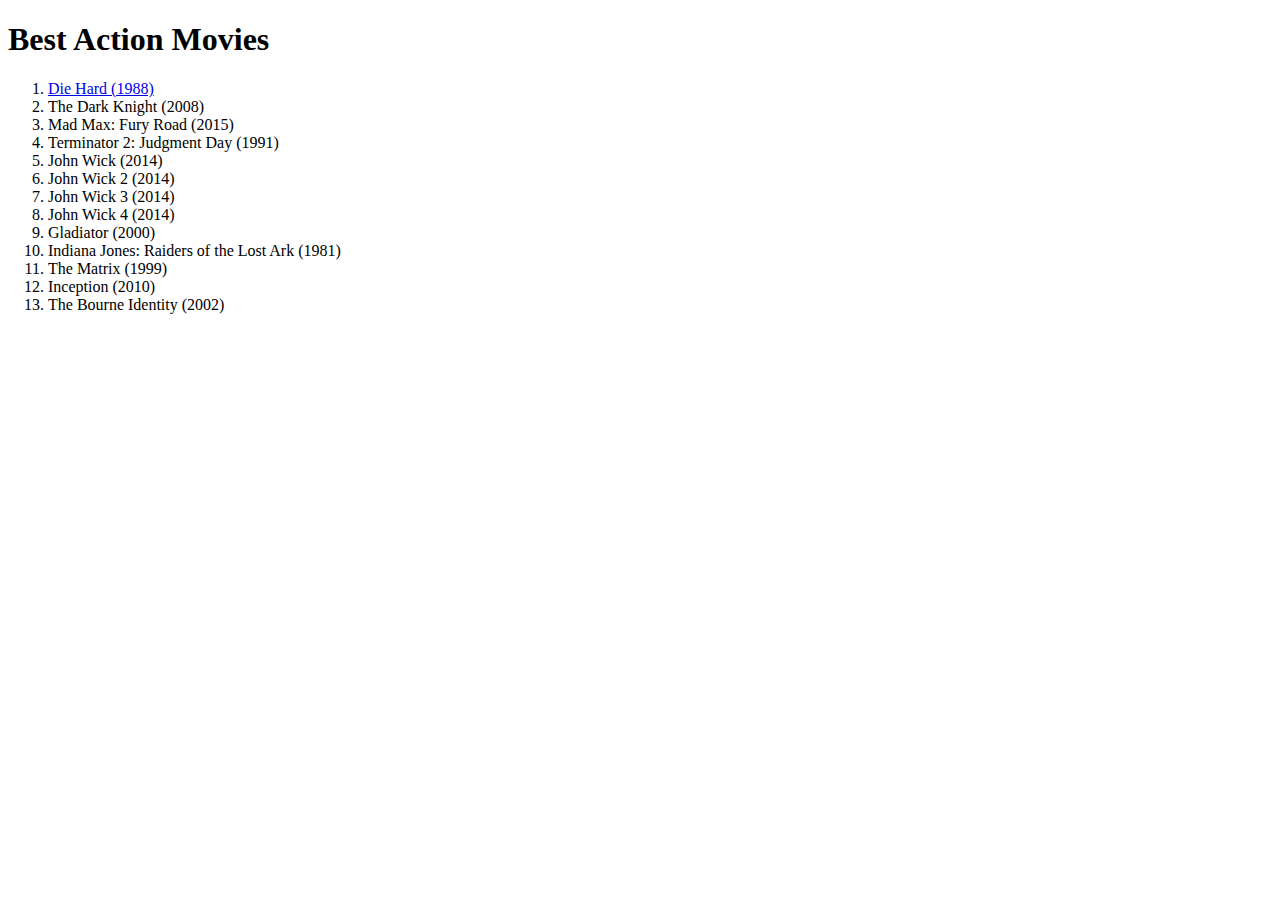
<file: actionmovies.html>
<!DOCTYPE html>
<html lang="en">
<head>
  <meta charset="UTF-8">
  <meta name="viewport" content="width=device-width, initial-scale=1.0">
  <title>actionmovies</title>
</head>
<body>
  <h1>Best Action Movies</h1>

<ol>
  <li><a href="Fakira  Sanam - Sanam.mp4">Die Hard (1988)</a></li>
  <li>The Dark Knight (2008)</li>
  <li>Mad Max: Fury Road (2015)</li>
  <li>Terminator 2: Judgment Day (1991)</li>
  <li>John Wick (2014)</li>
  <li>John Wick 2 (2014)</li>
  <li>John Wick 3 (2014)</li>
  <li>John Wick 4 (2014)</li>
  <li>Gladiator (2000)</li>
  <li>Indiana Jones: Raiders of the Lost Ark (1981)</li>
  <li>The Matrix (1999)</li>
  <li>Inception (2010)</li>
  <li>The Bourne Identity (2002)</li>
</ol>

</body>
</html>
</file>
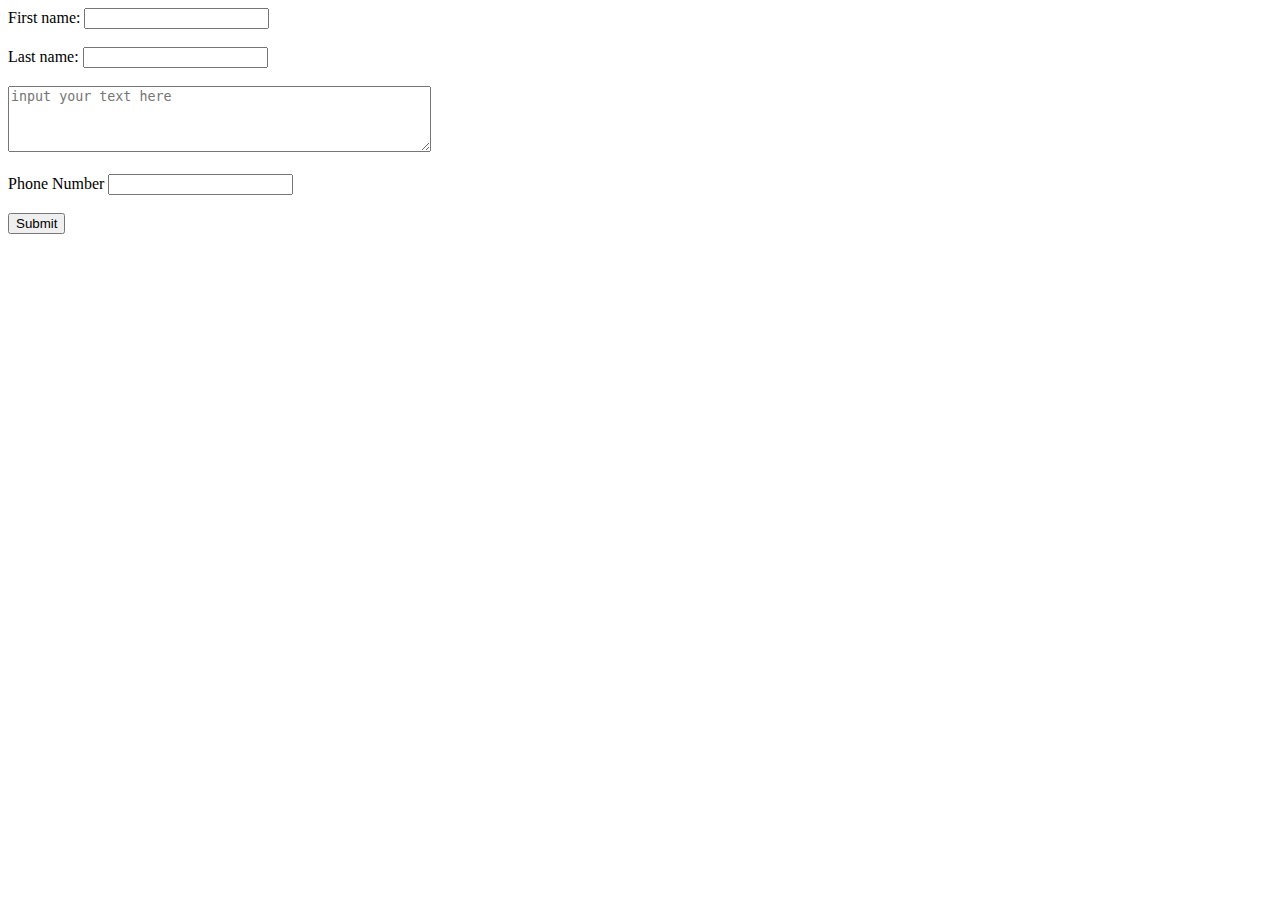
<file: demo.html>
<!DOCTYPE html>
<html lang="en">
<head>
  <meta charset="UTF-8">
  <meta name="viewport" content="width=device-width, initial-scale=1.0">
  <title>Document</title>
    <link rel="stylesheet" href="test.css">
</head>
<body>
  <form action="actionpage.php">
    <label for="fname">First name:</label>
    <input type="text" id="fname" name="fname"><br><br>
    <label for="lname">Last name:</label>
    <input type="text" id="lname" name="lname"><br><br>
    <textarea id="textarea" name="textarea" rows="4" cols="50" placeholder="input your text here"></textarea><br><br>
    <label for="phonenumber">Phone Number</label>
    <input type="number" id="phonenumber" name="phonenumber"><br><br>
    <input type="submit" value="Submit" id="submit">
    
  </form>
  </body>
</html>
</file>
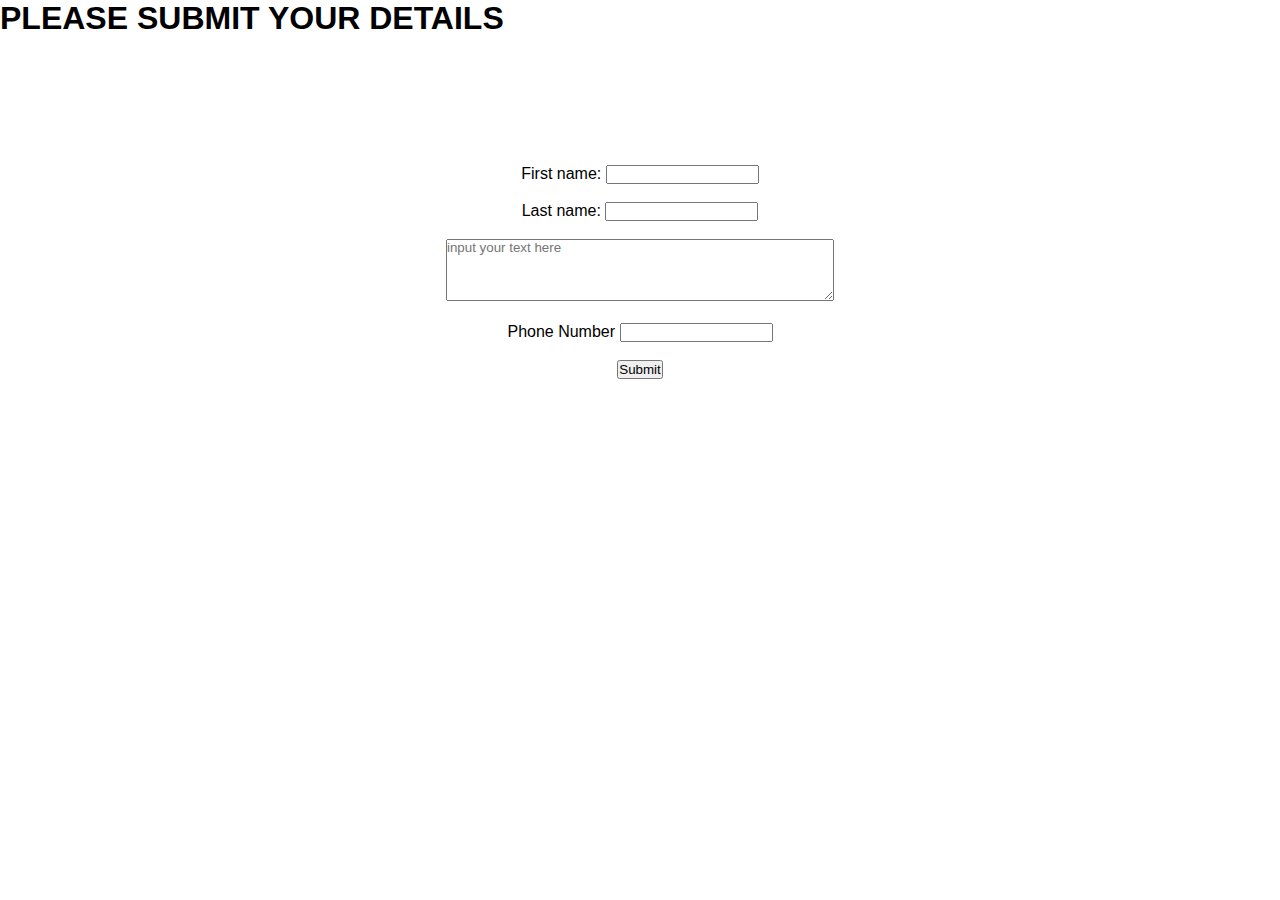
<file: loginpage.html>
<!DOCTYPE html>
<html lang="en">
<head>
    <meta charset="UTF-8">
    <meta name="viewport" content="width=device-width, initial-scale=1.0">
    <title>login page</title>
    <link rel="stylesheet" href="index.css">
</head>
<body>
    <h1>
        PLEASE SUBMIT YOUR DETAILS
    </h1>
    <form action="actionpage.php">
        <label for="fname">First name:</label>
        <input type="text" id="fname" name="fname"><br><br>
        <label for="lname">Last name:</label>
        <input type="text" id="lname" name="lname"><br><br>
        <textarea id="textarea" name="textarea" rows="4" cols="50" placeholder="input your text here"></textarea><br><br>
        <label for="phonenumber">Phone Number</label>
        <input type="number" id="phonenumber" name="phonenumber"><br><br>
        <input type="submit" value="Submit">
        
      </form>
      
</body>
</html>
</file>
<file: test.css>
#submit
</file>
<file: index.css>
*{
  margin: 0;
  padding: 0;
  box-sizing: border-box;
  font-family: 'Gill Sans', 'Gill Sans MT', Calibri, 'Trebuchet MS', sans-serif;
}
html,body{
  height: 100%;
  width: 100%;

}

#page1{
  min-height: 100vw;
  height: 100vh;
  position: relative;
  background-color: #EFEAE3;
  padding: 0 2vw;
}
#image1{
  height: 60px;
  width: 60px;
  border-radius: 50%;
}
nav{
  padding: 2vw 3vw;
  width: 100%;
  display: flex;
  align-items: center;
  justify-content: space-between;
}
#navpt2{
  display: flex;
  align-items: center;
  gap: 2vw;
}
#navpt2 h4{
  padding: 10px 20px;
  border: 1px solid #706e6e;
  border-radius: 50px;
  font-weight: 500;
  color: rgba(0, 0, 0, 0.774);
  font-size: 18px;
  position: relative;
  overflow: hidden;
}
#navpt2 h4::after{
  content: "";
  position: absolute;
  height: 100%;
  width: 100%;
  background-color: black;
  left: 0;
  bottom: -100%;
  border-radius: 50%;
  transition: all ease .4s;
}
#navpt2 h4:hover::after{
  bottom: 0;
  border-radius: 0;
}
#navpt2 h4 a{
  text-decoration: none;
  color: #000;
  position: relative;
  z-index: 9;
}
#navpt2 h4:hover a{
  color: white;

}
#centre{
  height: 65vh;
  width: 100%;
  display: flex;
  justify-content: space-between;
  align-items: flex-end;
  background-color: #fff;
  border-bottom: 1px solid #000;
  padding-bottom: 2.5 vw;
}
#left h3 {
  width: 30vw;
  font-size: 2vw;
  font-family:'rintbasics-italic.ttf';
  line-height: 2vw;
}
#centre h1{
  font-size: 7vw;
  line-height: 7vw;
  text-align: right;
}
.heading{
  text-align: center;
  padding-bottom: 25vw;
 }


#genrebody{
  background-image: url(batman-4k-computer-desktop-backgrounds-wallpaper-preview.jpg);
  background-repeat: no-repeat;
  background-attachment: fixed;
  background-size: 100% 100%;
  
}
#homebutton{
  display: flex;
  align-items: center;
  gap: 2vw;
}
#homebutton h4{
  padding: 10px 20px;
  border: 1px solid #706e6e;
  border-radius: 50px;
  font-weight: 500;
  color: rgba(0, 0, 0, 0.774);
  font-size: 18px;
  position: relative;
  overflow: hidden;
}
#homebutton h4::after{
  content: "";
  position: absolute;
  height: 100%;
  width: 100%;
  background-color: black;
  left: 0;
  bottom: -100%;
  border-radius: 50%;
  transition: all ease .4s;
}
#homebutton h4:hover::after{
  bottom: 0;
  border-radius: 0;
}
#homebutton h4 a{
  text-decoration: none;
  color: #000;
  position: relative;
  z-index: 9;
}
#homebutton h4:hover a{
  color: white;
}
.box1 {
  width: 200px;
  height: 200px;
  background-color: #f0f0f0;
  border: 2px solid #ccc;
  border-radius: 10px;
  text-align: center;
  line-height: 200px;
  transition: all 0.3s ease;
  
}

.box1:hover {
  background-color: #7fdb34;
  color: #fff;
  transform: scale(1.1);
  box-shadow: 0 0 10px rgba(0, 0, 0, 0.5);
}
.box2 {
  width: 200px;
  height: 200px;
  background-color: #f0f0f0;
  border: 2px solid #ccc;
  border-radius: 10px;
  text-align: center;
  line-height: 200px;
  transition: all 0.3s ease;
  text-decoration: none;
}

.box2:hover {
  background-color: #3498db;
  color: #fff;
  transform: scale(1.1);
  box-shadow: 0 0 10px rgba(0, 0, 0, 0.5);
}
.genrerow1{
  display: flex;
  justify-content: space-evenly;
  align-items: center;
  padding: 1vw;
}
.genrerow2{
  display: flex;
  justify-content: space-evenly;
  align-items: center;
  padding: 1vw;
}
#hero-shape{
  position: absolute;
  width: 46vw;
  height: 36vw;
  right: 0;
  top: 76vh;
 }
#hero1{
  height: 100%;
  width: 100%;
  background-color: #fe320a;
  border-top-left-radius: 50%;
  border-bottom-left-radius: 50%;
  filter: blur(20px);
  position: absolute;
  animation-name: anime3;
  animation-duration: 3s;
  animation-timing-function: linear;
  animation-direction: alternate;
  animation-iteration-count: infinite;
}

#hero2{
  height: 30vw;
  width: 30vw;
  background-color: #fe320a;
  border-radius: 50%;
  filter: blur(20px);
  position: absolute;
  animation-name: anime2;
  animation-duration: 3s;
  animation-timing-function: linear;
  animation-direction: alternate;
  animation-iteration-count: infinite;
}
#centre{
  background-color: #EFEAE3;
}
#hero3{
  height: 30vw;
  width: 30vw;
  background: linear-gradient(#fe320a,rgb(206, 84, 3));
  border-radius: 50%;
  filter: blur(20px);
  position: absolute;
  animation-name: anime1;
  animation-duration: 3s;
  animation-timing-function: linear;
  animation-direction: alternate;
  animation-iteration-count: infinite;
}
@keyframes anime1 {
  from{
    transform: translate(-10%,10%);
  }
  to{
    transform: translate(10%,-10%);
  }
  
}
@keyframes anime2 {
  from{
    transform: translate(20%,-15%);
  }
  to{
    transform: translate(-20%,20%);
  }
  
}
#homevideo{
  width: 96%;
  margin-top: 4vw;
  border-radius: 2vw;
  position: absolute;
  z-index: 10;
}
form{
  text-align: center;
  padding-top: 10vw;
}
#page2{
  min-height: 100vw;
  width: 100%;
  position: relative;
  padding: 8vw 0;
  background-color: #EFEAE3;
}
#moving-text{
  white-space: nowrap;
  overflow: auto;
}
#moving-text::-webkit-scrollbar{
  display: none;
}
#moving-text h1{
  font-size: 9vw;
 
  display: inline-block;
}
.con{
  white-space: nowrap;
  display: inline-block;
  animation-name: move;
  animation-duration: 8s;
  animation-timing-function: linear;
  animation-iteration-count: infinite;
}
.gola{
  height: 5.46vw;
  width: 5.46vw;
  border-radius: 50%;
  background-color:#fe320a ;
  display: inline-block;
  margin: 1vw 3vw;
}
@keyframes move {
  from{
    transform: translateX(0);
  }
  to{
    transform: translateX(-100%);
  }
}
#page2-bottom{
  height: 100vh;
  width: 100%;
  display: flex;
  justify-content: space-between;
  align-items: center;
  padding: 10vw;
  z-index: 9;
  position: relative;
}
#page2-bottom h1{
  font-size: 3.5vw;
  width: 50%;
}
#bottom-part2{
  width: 25%;
}
#bottom-part2 img{
  width: 100%;
  
}
#bottom-part2 p{
  font-family: 'Lucida Sans', 'Lucida Sans Regular', 'Lucida Grande', 'Lucida Sans Unicode', Geneva, Verdana, sans-serif;
  font-weight: 100;
}
#page2 #gooey{
  height: 30vw;
  width: 30vw;
  position: absolute;
  border-radius: 60%;
  background: linear-gradient(to top,#fe320a,#fe630a);
  top: 30%;
  left: 20%;
  filter: blur(20px);
  animation-name: gooey;
  animation-duration: 4s;
  animation-iteration-count: infinite;
  animation-direction: alternate;
  animation-timing-function: linear;
}
@keyframes gooey {
  from{
    filter: blur(20px);
    transform: translate(10%,-10%) skew(0);
  }
  to{
    filter: blur(40px);
    transform: translate(-10%,10%) skew(10deg);
  }
}
#page3{
  height: 100vh;
  width: 100%;
  background-color: #EFEAE3;
}
.elem{
  height: 150px;
  position: relative;
  width: 100%;
  border-top: 1px solid #00000064;
  border-bottom: 1px solid #00000064;
  display: flex;
  align-items: center;
  overflow: hidden;
}
.elem h2{
  font-size: 3vw;
  position: relative;
  z-index: 9;
}
.elem .overlay{
  height: 100%;
  width: 100%;
  position: absolute;
  background-color: orange;
  left: 0;
  top: -100%;
  transition: all ease-out .3s;
}
.elem:hover .overlay{
  top: 0;
}
</file>
